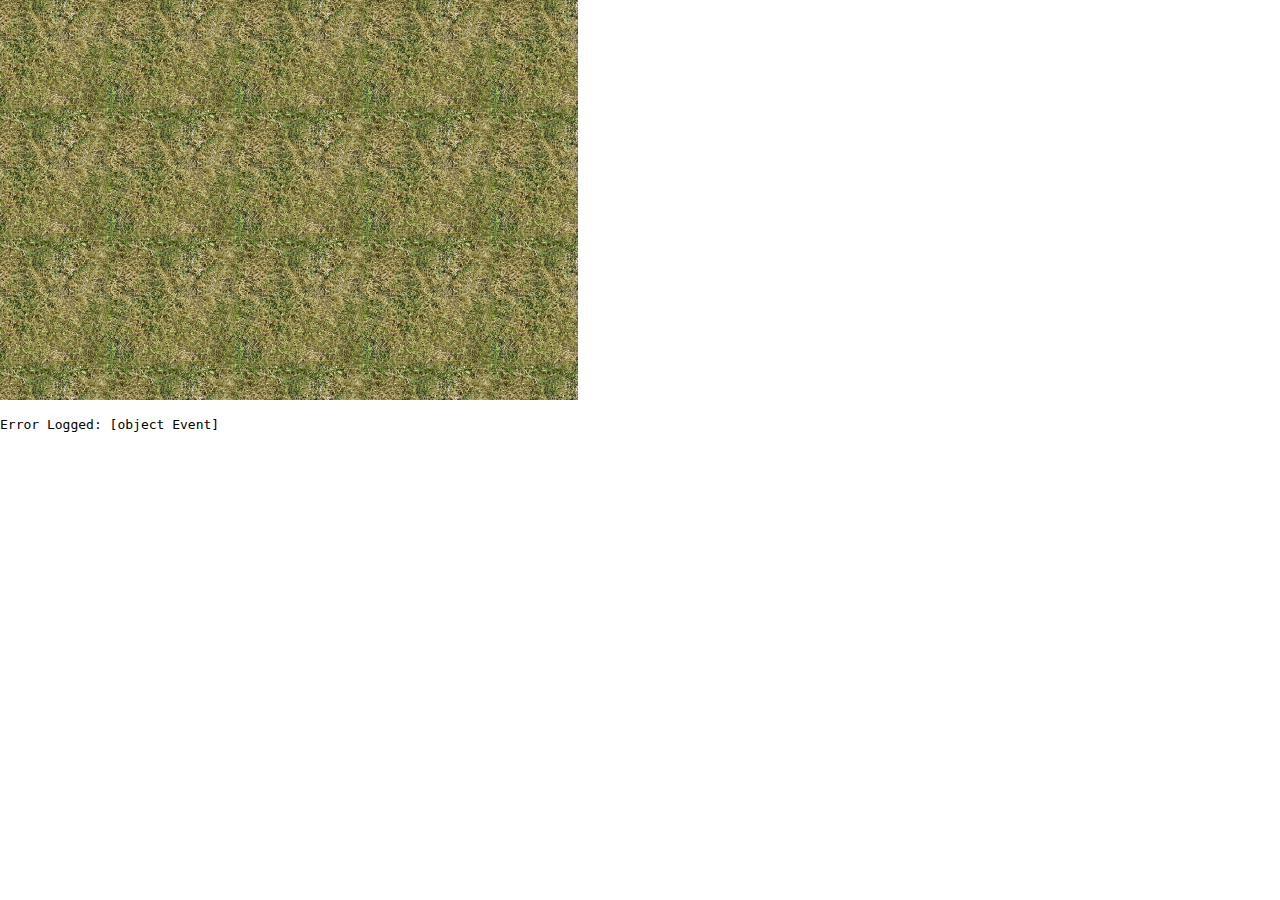
<file: index.html>
<!DOCTYPE HTML>
<html>
  <head>
    <style>
      body {
        margin: 0px;
        padding: 0px;
      }
    </style>
   <link rel="stylesheet" type="text/css" href="mystyle.css"></link>
  </head>
  <body>
    <canvas id="myCanvas" width="578" height="400"></canvas>
    <pre id="myMessages" width="578" height="100">Test</pre>

    <script>
      window.addEventListener('keydown',this.check,false);

      var offsetx = 0;
      var offsety = 0;

      function check(e) {
//        alert(e.keyCode);
        switch( e.keyCode ) {
          case 65:
            offsetx-= 4;
            break;
          case 68:
            offsetx+= 4;
            break;
          case 83:
            offsety+= 4;
            break;
          case 87:
            offsety-= 4;
            break;
        }
      }

      function frameUpdate() {
        if ( offsetx < 0 ) {
           offsetx = 127;
        }
        if ( offsety < 0 ) {
           offsety = 127;
        }

        if ( offsetx >= 128 ) {
           offsetx = 0;
        }
        if ( offsety >= 128 ) {
           offsety = 0;
        }

        // redrawing background textures
        for ( var jx = 0; jx < 6; ++jx ) {
           for ( var jy = 0; jy < 5; ++jy ) {
              context.drawImage(imageObj, 0, 0, 256, 256, jx * 128 - offsetx, jy * 128 -offsety, 128, 128);
           }
        }
      }

      function main() {
        frameUpdate();
        var interv = setInterval(frameUpdate, 50);
      }

      // Canvas & main hook
      // ------------------
      var canvas = document.getElementById('myCanvas');
      var context = canvas.getContext('2d');
      var imageObj = new Image();

      imageObj.onload = function() {
        main();
      };
      imageObj.src = 'textures.png';

      // Websocket
      var connection=new WebSocket("ws://localhost:8080",'json');

      connection.onopen = function () {
         connection.send('Hello, Server!!'); //send a message to server once connection is opened.
      };

      connection.onerror = function (error) {
         console.log('Error Logged: ' + error); //log errors
         document.getElementById("myMessages").innerHTML = 'Error Logged: ' + error + '\n';
      };

      connection.onmessage = function (e) {
         document.getElementById("myMessages").innerHTML += 'Received From Server: ' + e.data + '\n';
      };

    </script>
  </body>
</html>
</file>
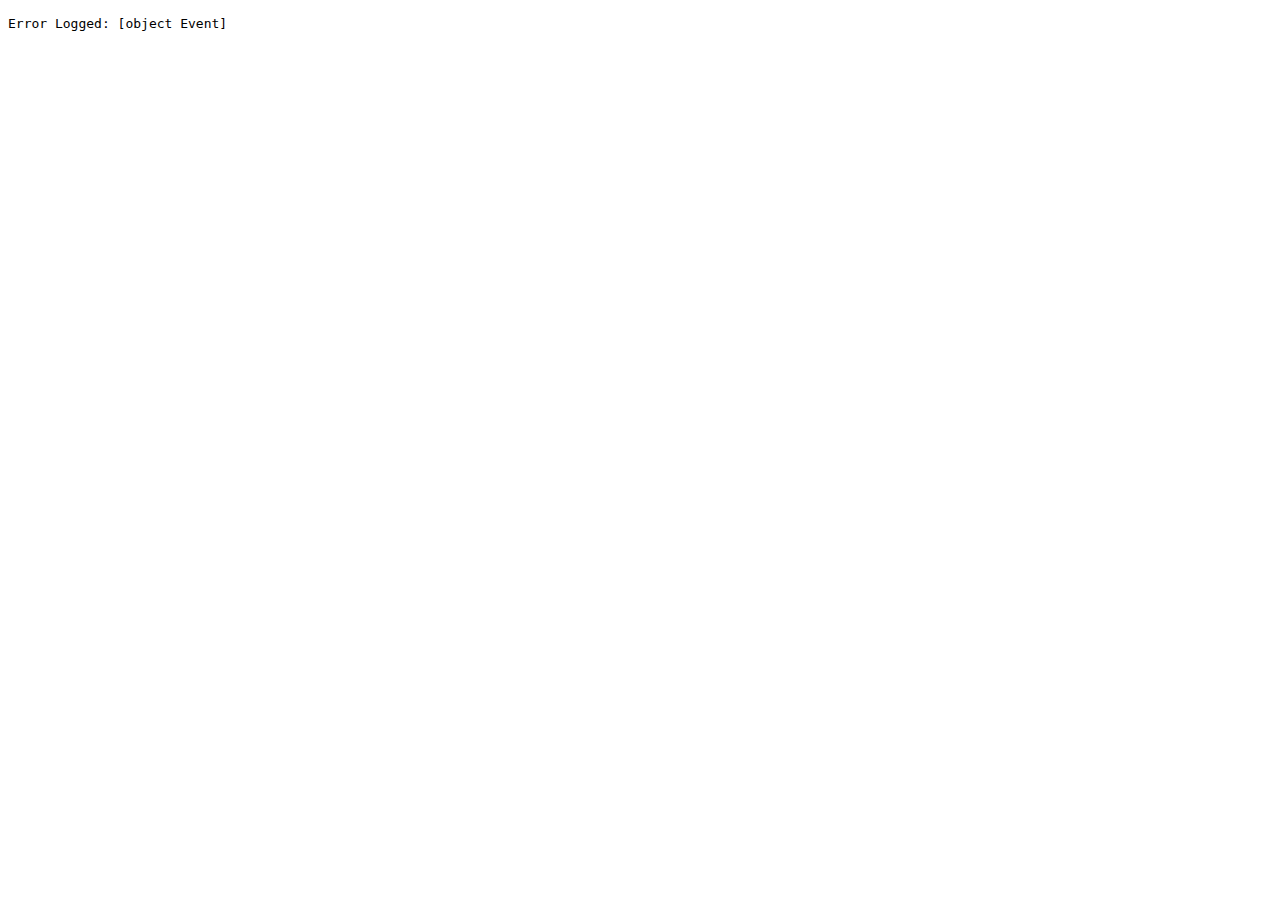
<file: wstest.html>
<!DOCTYPE html>
<html>
<body>

<p><pre id="result"></pre></p>
<br><br>

<script>
var connection=new WebSocket("ws://localhost:8080",'json');

connection.onopen = function () {
   connection.send('Hello, Server!!'); //send a message to server once connection is opened.
};

connection.onerror = function (error) {
   console.log('Error Logged: ' + error); //log errors
   document.getElementById("result").innerHTML = 'Error Logged: ' + error;
};

connection.onmessage = function (e) {
   document.getElementById("result").innerHTML = 'Received From Server: ' + e.data;
};

</script>

</body>
</html>
</file>
<file: mystyle.css>
#gameboard {
   width: 560px;
   height: 282px;
   border: 3px solid #73AD21;

   -webkit-touch-callout: none; /* iOS Safari */
   -webkit-user-select: none;   /* Chrome/Safari/Opera */
   -khtml-user-select: none;    /* Konqueror */
   -moz-user-select: none;      /* Firefox */
   -ms-user-select: none;       /* Internet Explorer/Edge */
   user-select: none;           /* Non-prefixed version, currently
                                   not supported by any browser */
}

#messages {
   width: 560px;
   height: 100px;
   border: 3px solid #73AD21;
   overflow-y:scroll;
}
</file>
